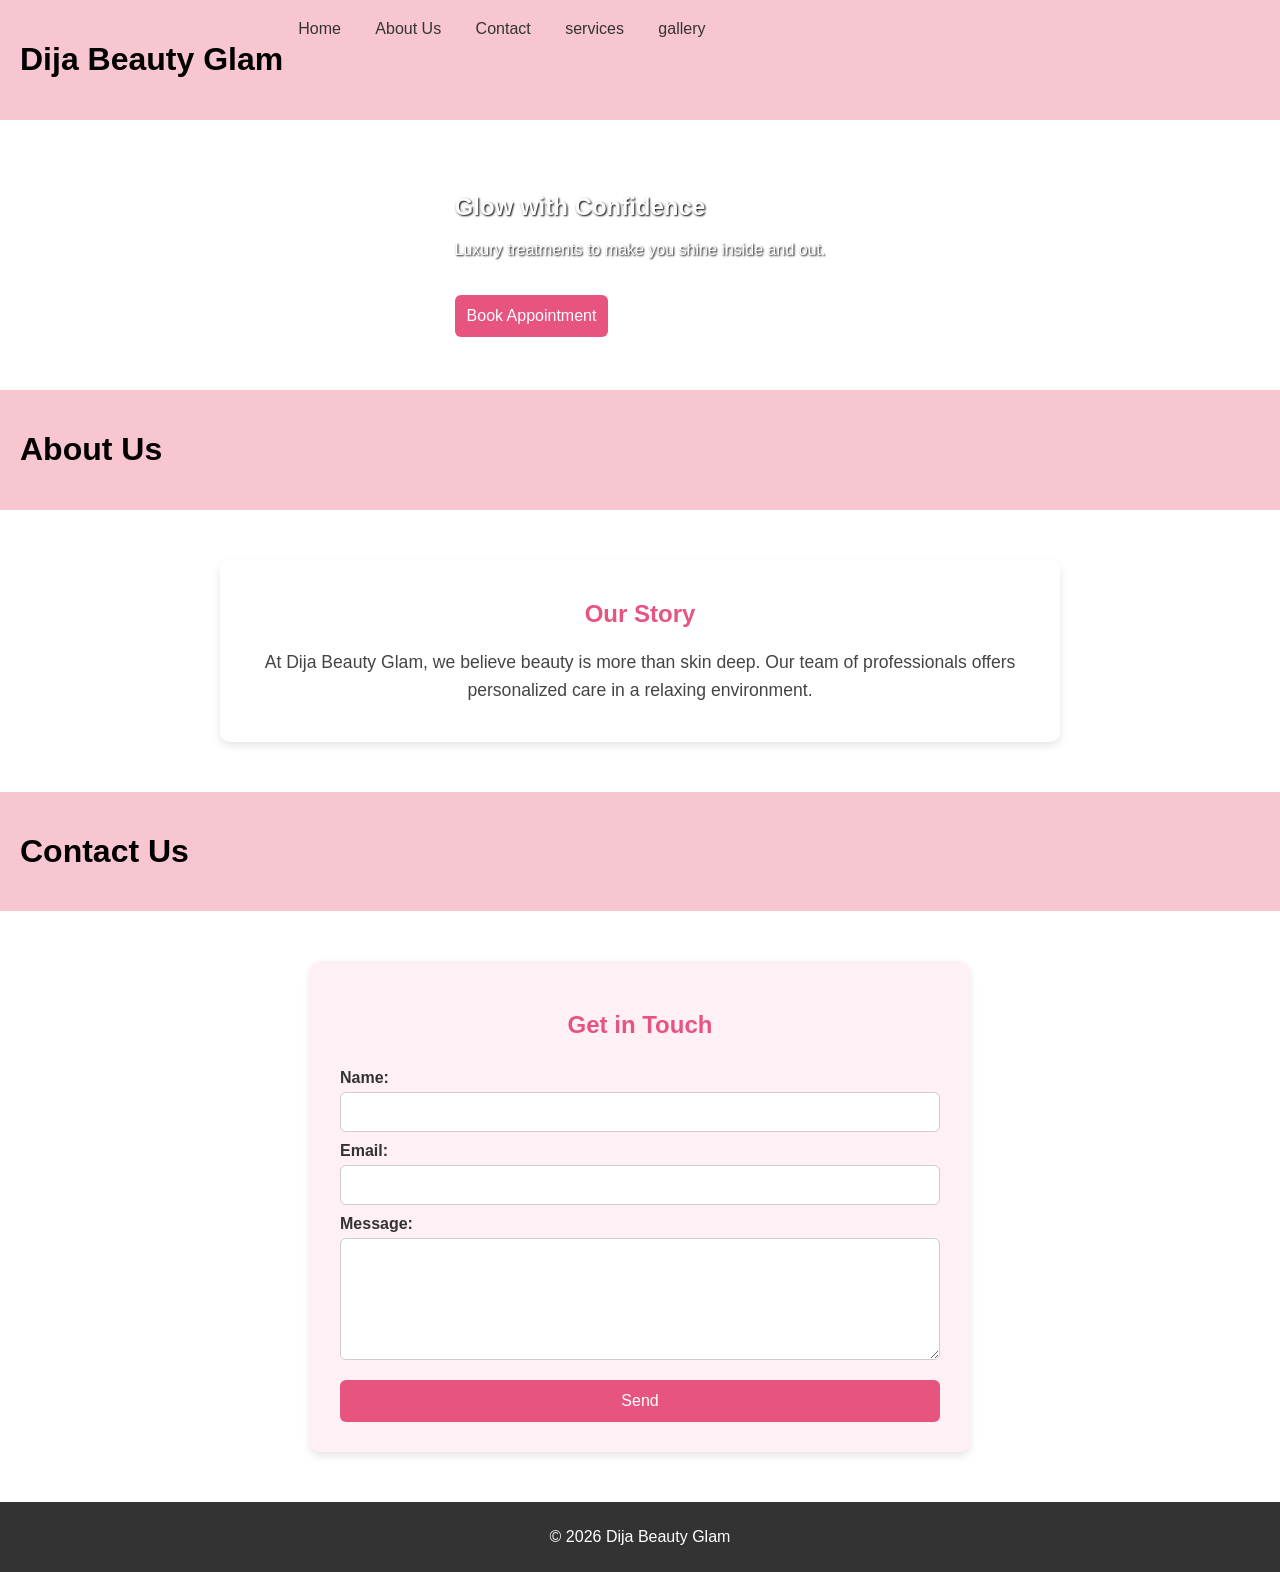
<file: index.html>
<!DOCTYPE html>
<html lang="en">
<head>
  <meta charset="UTF-8">
  <title>Dija Beauty Glam</title>
  <link rel="stylesheet" href="src/style.css">
</head>
<body>

  <header>
    <h1>Dija Beauty Glam</h1>
    <nav>
      <a href="index.html">Home</a>
      <a href="pages/about.html">About Us</a>
      <a href="pages/contact.html">Contact</a>
      <a href="pages/services.html">services</a>
      <a href="pages/gallery.html">gallery</a>
    </nav>
  </header>

  <section class="hero">
    <div class="hero-content">
    <h2>Glow with Confidence</h2>
    <p>Luxury treatments to make you shine inside and out.</p>
    <button>Book Appointment</button>
    </div>
  </section>

  <header>
    <h1>About Us</h1>
    </header>

  <section class="about">
    <h2>Our Story</h2>
    <p>At Dija Beauty Glam, we believe beauty is more than skin deep. 
       Our team of professionals offers personalized care in a relaxing environment.</p>
  </section>

  <header>
    <h1>Contact Us</h1>
    </header>

  <section class="contact">
    <h2>Get in Touch</h2>
    <form>
      <label>Name:</label>
      <input type="text" name="name" required>
      
      <label>Email:</label>
      <input type="email" name="email" required>
      
      <label>Message:</label>
      <textarea name="message" required></textarea>
      
      <button type="submit">Send</button>
    </form>
  </section>



  <footer>
    <p>&copy; 2026 Dija Beauty Glam</p>
  </footer>
</body>
</html>
</file>
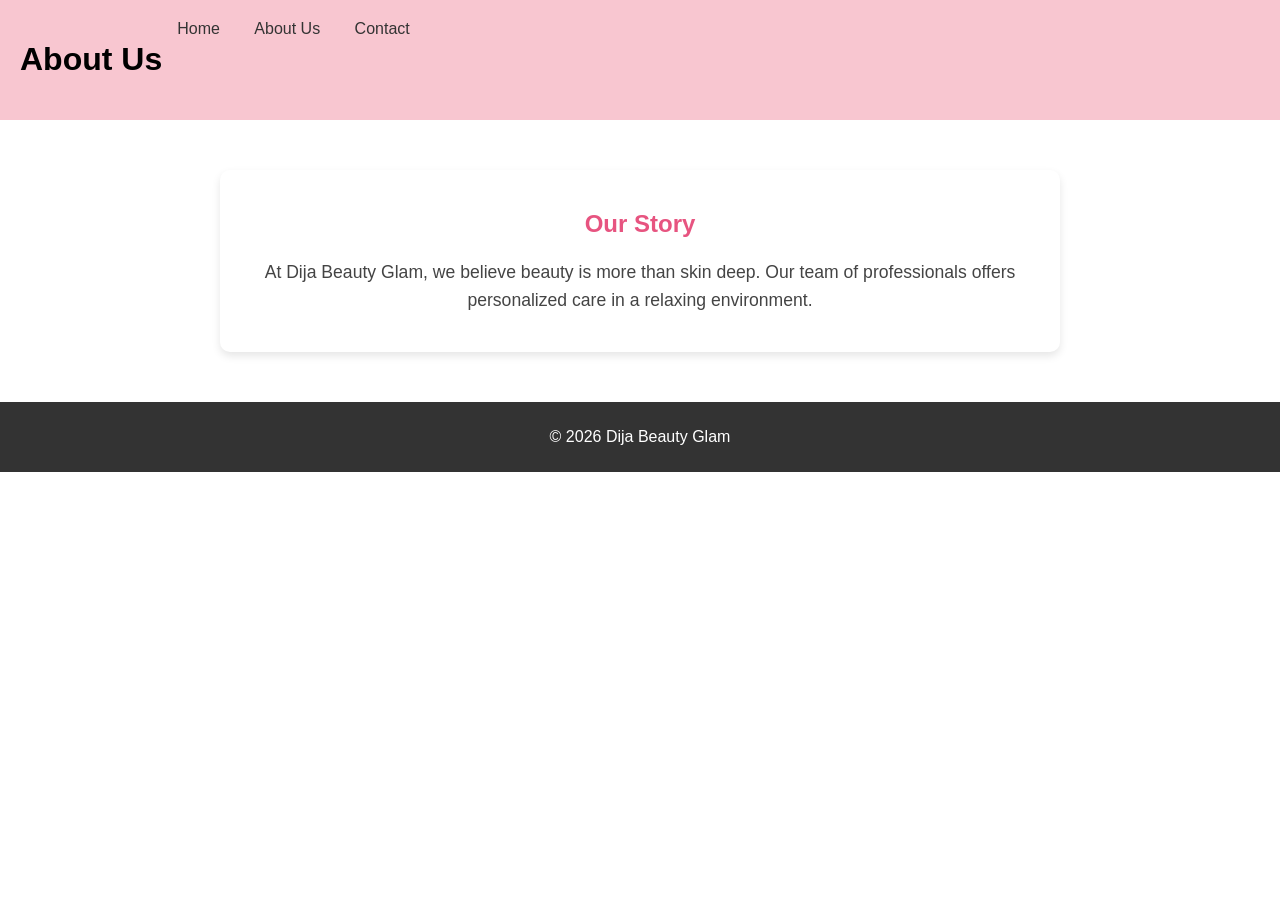
<file: pages/about.html>
<!DOCTYPE html>
<html lang="en">
<head>
  <meta charset="UTF-8">
  <title>About Us - Dija Beauty Glam</title>
  <link rel="stylesheet" href="../src/style.css">
</head>
<body>
  <header>
    <h1>About Us</h1>
    <nav>
      <a href="index.html">Home</a>
      <a href="about.html">About Us</a>
      <a href="contact.html">Contact</a>
    </nav>
  </header>

  <section class="about">
    <h2>Our Story</h2>
    <p>At Dija Beauty Glam, we believe beauty is more than skin deep. 
       Our team of professionals offers personalized care in a relaxing environment.</p>
  </section>

  <footer>
    <p>&copy; 2026 Dija Beauty Glam

    </p>
  </footer>
</body>
</html>
</file>
<file: src/style.css>
body {
  font-family: Arial, sans-serif;
  margin: 0;
  padding: 0;
}

header {
  background: #f8c6d0;
  padding: 20px;
  text-align: center;
  display: flex;
  justify-self: space-between;
}

nav a {
  margin: 0 15px;
  text-decoration: none;
  color: #333;
}

.hero {
  display: flex;
  flex-direction: column;
  align-items: center;
  justify-content: center;
  height: 30vh;
  background: url('https://i.ytimg.com/vi/agpCuN_4ug0/maxresdefault.jpg') no-repeat center;
  background-size: 110%;
  color: white;
  text-shadow: 1px 1px 2px black;

}

button {
  padding: 10px 20px;
  background: #e75480;
  color: white;
  border: none;
  cursor: pointer;
}

footer {
  background: #333;
  color: white;
  text-align: center;
  padding: 10px;
}

.about {
  max-width: 800px;
  margin: 50px auto;
  padding: 20px;
  text-align: center;
  background: url("https://static.vecteezy.com/system/resources/previews/029/783/763/large_2x/collection-of-makeup-products-and-brushes-glamorous-beauty-essentials-free-photo.jpg")  no-repeat center;;
  border-radius: 10px;
  box-shadow: 0 4px 8px rgba(0,0,0,0.1);
  color: #ccc;
}

.about h2 {
  color: #e75480;
  margin-bottom: 20px;
}

.about p {
  font-size: 1.1em;
  line-height: 1.6;
  color: #444;
}

.contact {
  max-width: 600px;
  margin: 50px auto;
  padding: 30px;
  background: #fff0f5;
  border-radius: 10px;
  box-shadow: 0 4px 8px rgba(0,0,0,0.1);
}

.contact h2 {
  color: #e75480;
  margin-bottom: 20px;
  text-align: center;
}

form {
  display: flex;
  flex-direction: column;
}

label {
  margin: 10px 0 5px;
  font-weight: bold;
  color: #333;
}

input, textarea {
  padding: 10px;
  border: 1px solid #ccc;
  border-radius: 6px;
  font-size: 1em;
}

textarea {
  min-height: 100px;
}

button {
  margin-top: 20px;
  padding: 12px;
  background: #e75480;
  color: white;
  border: none;
  border-radius: 6px;
  cursor: pointer;
  font-size: 1em;
  transition: background 0.3s ease;
}

button:hover {
  background: #d43f6b;
}
</file>
